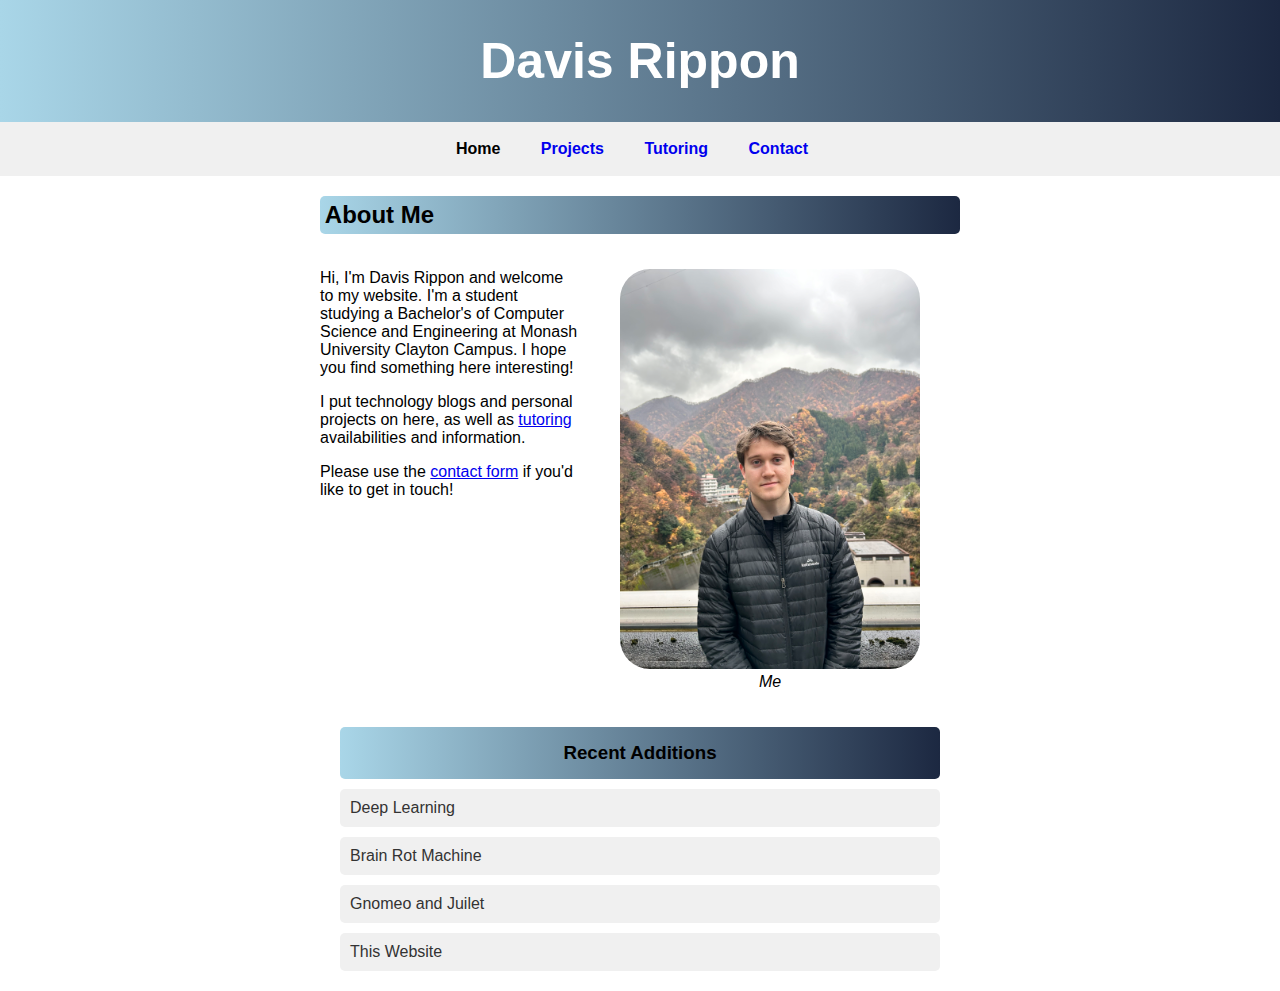
<file: index.html>
<!DOCTYPE html>
<html lang="en-AU">
	<head> 
		<title>Davis Rippon</title>

		<link 
		href="styles/styles.css" 
		type="text/css"
		rel="stylesheet" />
		<meta charset="utf-8">

		<meta name="viewport" content="width=device-width, initial-scale=1" />

		<meta 
		name="description"
		content="The Personal/Professional website of Davis Rippon" />

		<meta 
		name="author"
		content="Davis Rippon" />

	</head>
	<body>
		<header class="header bkg-grad">
			<h1>Davis Rippon</h1>
		</header>

		<nav class="menu">
			<ul class="menu">
				<li>Home</li>
				<a href="projects/index.html"><li>Projects</li></a>
				<a href="tutoring/index.html"><li>Tutoring</li></a>
				<a href="contact/index.html"><li>Contact</li></a>
			</ul>
		</nav>

		<main class="container">
			<h2>About Me</h2>
			<section class="aboutme">
				<div class="column"> 
					<p> 
					Hi, I'm Davis Rippon and welcome to my website. 
					I'm a student studying a Bachelor's of Computer 
					Science and Engineering at Monash University 
					Clayton Campus. I hope you find something here 
					interesting! 
					</p>
					<p>
					I put technology blogs and personal projects on
					here, as well as <a href="tutoring/index.html">
						tutoring</a> availabilities and information.
					</p>

					<p>Please use the <a href="contact/index.html">
					contact form</a> if you'd like to get in touch!
					</p>
					
				</div>
				<div class="column">
					<figure>
						<img 
						id="self"
						src="images/self.jpg" 
						alt="A picture of me on a mountain"
						height="400"
						width="300"
						/>
						<figcaption>
							<i>Me</i>
						</figcaption>
					</figure>
				</div> 
			</section>
			<section>
					<ul class="recent">
						<h3>Recent Additions</h3>
						<a href="#"><li>Deep Learning</li></a>
						<a href="#"><li>Brain Rot Machine</li></a>
						<a href="#"><li>Gnomeo and Juilet</li></a>
						<a href="#"><li>This Website</li></a>
					</ul>
			</section>

		</main>
	</body>
</html>
</file>
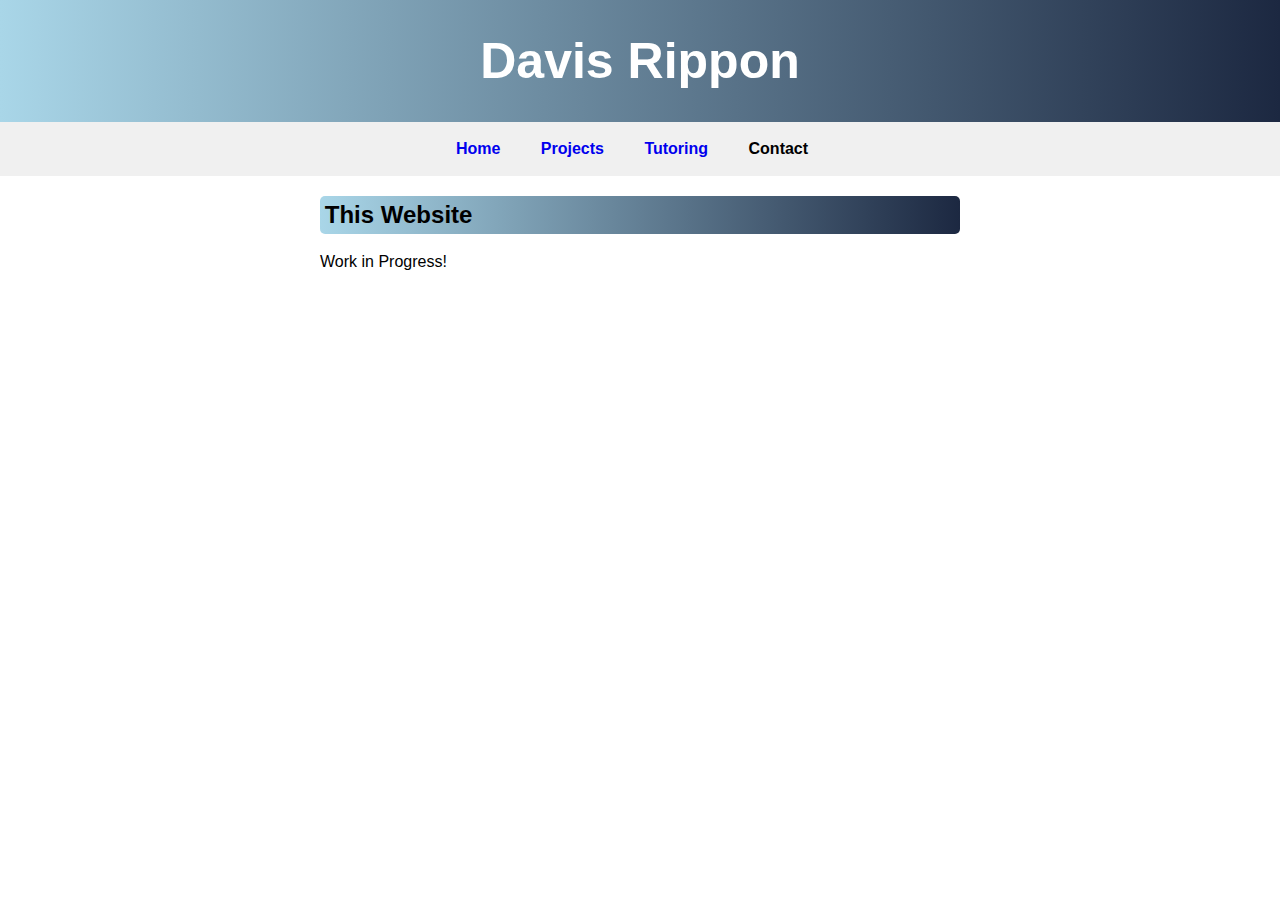
<file: contact/index.html>
<!DOCTYPE html>
<html lang="en-AU">
	<head> 
		<title>Davis Rippon</title>

		<link 
		href="../styles/styles.css" 
		type="text/css"
		rel="stylesheet" />
		<meta charset="utf-8">

		<meta 
		name="description"
		content="The Personal/Professional website of Davis Rippon" />

		<meta 
		name="author"
		content="Davis Rippon" />

	</head>
	<body>
		<header class="header bkg-grad">
			<h1>Davis Rippon</h1>
		</header>

		<nav class="menu">
			<ul class="menu">
				<a href="../index.html"><li>Home</li></a>
				<a href="../projects/index.html"><li>Projects</li></a>
				<a href="../tutoring/index.html"><li>Tutoring</li></a>
				<li>Contact</li>
			</ul>
		</nav>
		<main class="container">
			<body>
				<h2>This Website</h2>
				<p>Work in Progress!</p>
			</body>
		</main>
</file>
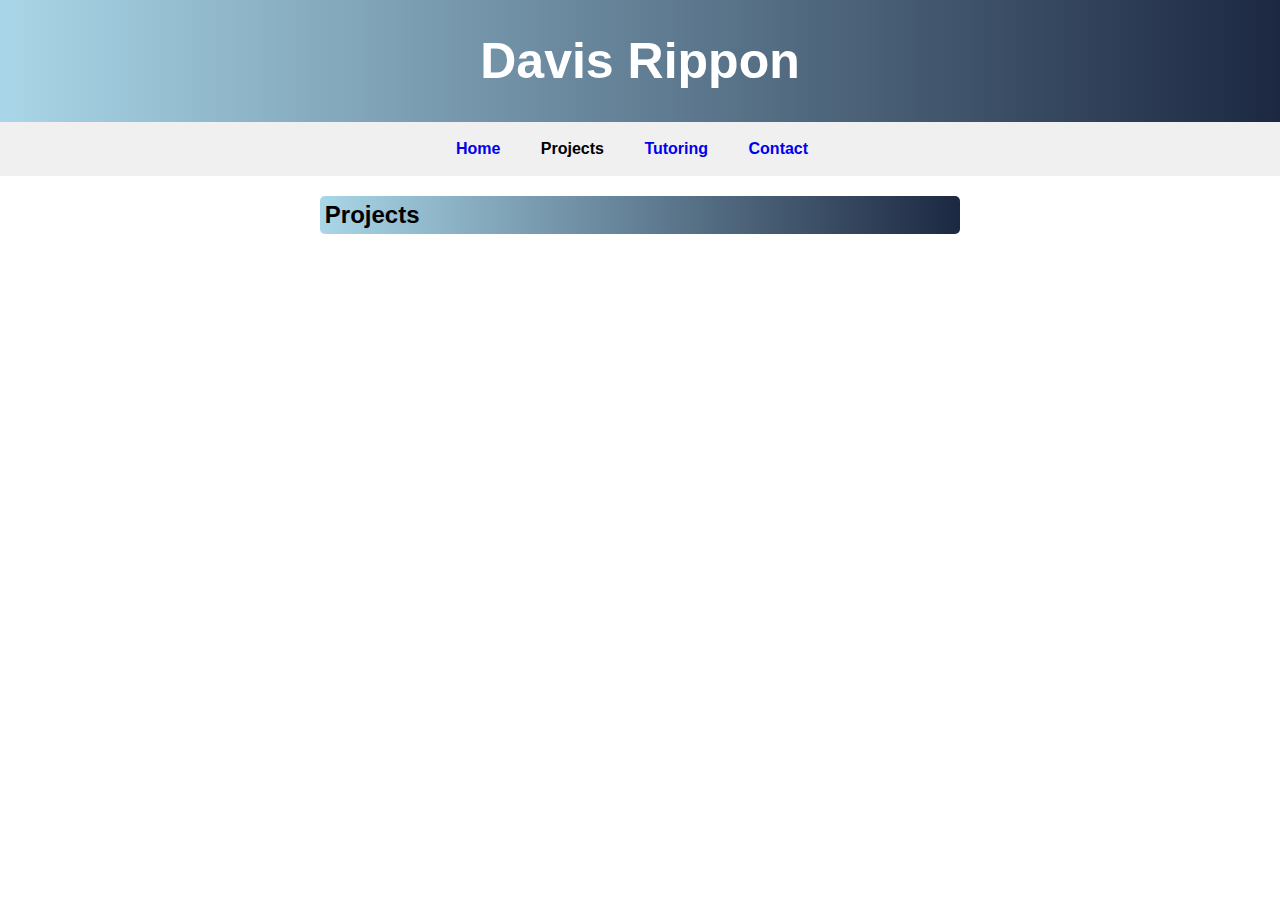
<file: projects/index.html>
<!DOCTYPE html>
<html lang="en-AU">
	<head> 
		<title>Davis Rippon</title>

		<link 
		href="../styles/styles.css" 
		type="text/css"
		rel="stylesheet" />
		<meta charset="utf-8">

		<meta 
		name="description"
		content="The Personal/Professional website of Davis Rippon" />

		<meta 
		name="author"
		content="Davis Rippon" />

	</head>
	<body>
		<header class="header bkg-grad">
			<h1>Davis Rippon</h1>
		</header>

		<nav class="menu">
			<ul class="menu">
				<li><a href="../index.html">Home</a></li>
				<li>Projects</li>
				<li><a href="../tutoring/index.html">Tutoring</a></li>
				<li><a href="../contact/index.html">Contact</a></li>
			</ul>
		</nav>

	<main class="container">
	<body >
		<h2>Projects</h2>
	</body>
	</main>
</html>
</file>
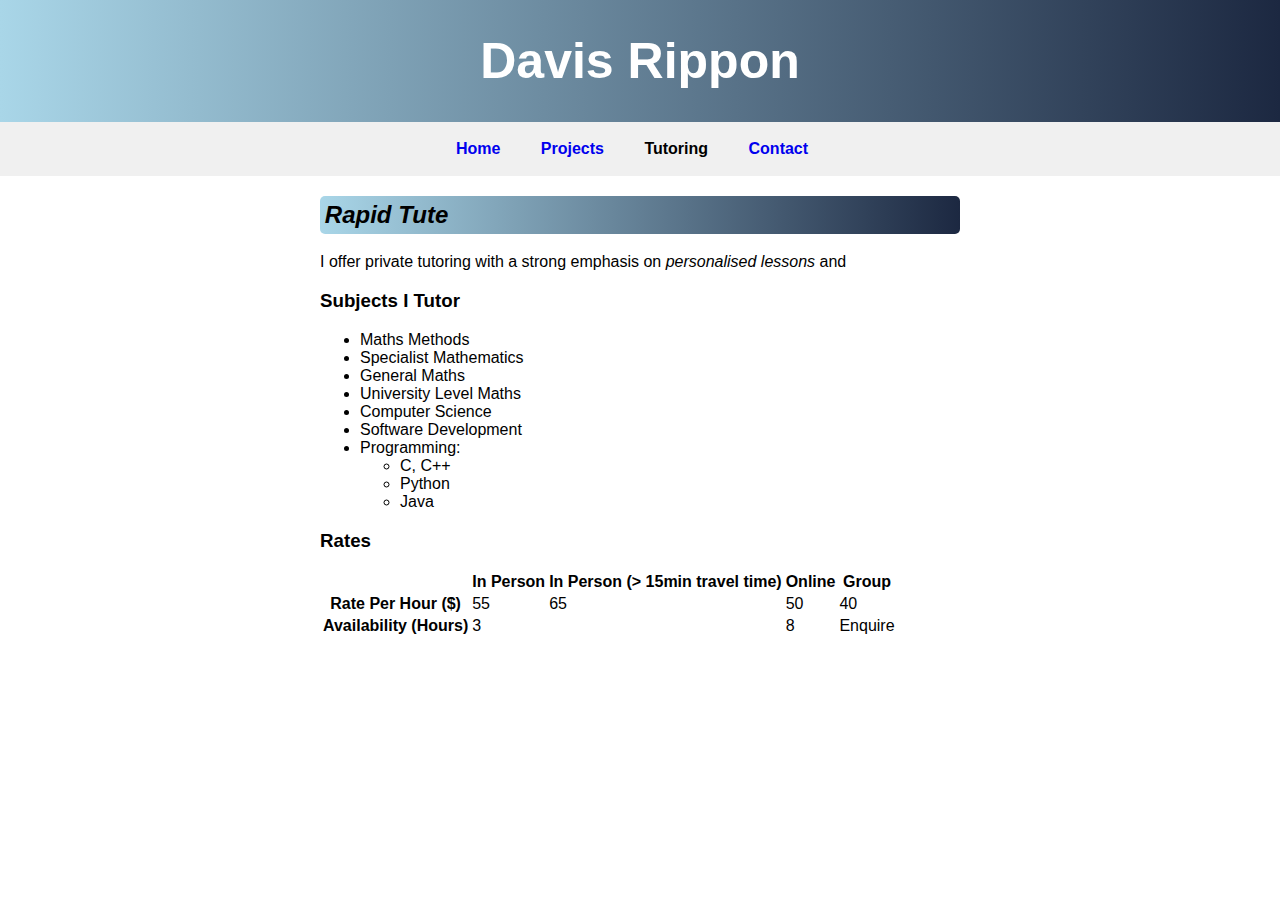
<file: tutoring/index.html>
<!DOCTYPE html>
<html lang="en-AU">
	<head> 
		<title>Davis Rippon</title>

		<link 
		href="../styles/styles.css" 
		type="text/css"
		rel="stylesheet" />
		<meta charset="utf-8">

		<meta 
		name="description"
		content="The Personal/Professional website of Davis Rippon" />

		<meta 
		name="author"
		content="Davis Rippon" />

	</head>

	<body>
		<header class="header bkg-grad">
			<h1>Davis Rippon</h1>
		</header>

		<nav class="menu">
			<ul class="menu">
				<a href="../index.html"><li>Home</li></a>
				<a href="../projects/index.html"><li>Projects</li></a>
				<li>Tutoring</li>
				<a href="../contact/index.html"><li>Contact</li></a>
			</ul>
		</nav>
		<main class="container">
		<h2><em>Rapid Tute</em></h2>
		<p>
		I offer private tutoring with a strong emphasis on 
		<em>personalised lessons</em> and 
		</p>
		<h3>Subjects I Tutor</h3>
		<p>
		<ul>
			<li>Maths Methods</li>
			<li>Specialist Mathematics</li>
			<li>General Maths</li>
			<li>University Level Maths</li>
			<li>Computer Science</li>
			<li>Software Development</li>
			<li>Programming:
				<ul>
					<li>C, C++</li>
					<li>Python</li>
					<li>Java</li>
				</ul>

			</li>
		</ul>
		</p>
		<section id="rates">
		<h3>Rates</h3>
		<table>
			<thead>
				<tr>
					<th id="emptycell"></th>
					<th scope="col">In Person</th>
					<th scope="col">In Person (&gt 15min travel time)</th>
					<th scope="col">Online</th>
					<th scope="col">Group</th>
				</tr>
			</thead>
			<tbody>
				<tr>
					<th scope="row">Rate Per Hour ($)</th>
					<td>55</td>
					<td>65</td>
					<td>50</td>
					<td>40</td>
				</tr>
				<tr>
					<th scope="row">Availability (Hours)</th>
					<td colspan="2">3</td>
					<td>8</td>
					<td>Enquire</td>
				</tr>
			</tbody>
		</table>
		</section>
		</main>
	</body>
</html>
</file>
<file: styles/styles.css>
body {
	font-family: sans-serif;
	margin: 0;
	padding: 0;
}

.bkg-grad {
	background-color: #1C2841;
	background-image: linear-gradient(to left, #1C2841, #A9D6E8);

}

@media screen and (min-width: 640px) {
	.container {
		max-width: 640px;
	}
}

@media screen and (min-width: 768px) {
	.continer: {
		max-width: 768px;
	}
}

.header {
	text-align: center;
	padding: 1px;
	display: flex;
	padding: 32px;
}

.header h1 {
	font-size: 50px;
	color: white;
	background-clip: text;
	-webkit-background-clip: text;
	margin: auto;
}

h2 {
	padding: 0.2em;
	background-image: linear-gradient(to left, #1C2841, #A9D6E8);
	/*background-color: #A9D6E8;*/
	border-radius: 5px;
}

nav {
	background-color: #f0f0f0;
	padding: 0.5em;
	text-align: center;
}

nav ul {
	list-style: none;
	margin: 0;
	padding: 0;
}

nav li {
	display: inline-block;
	margin-right: 1rem;
	font-weight: bold;
	padding: 10px;
}

nav a {
	text-decoration: none;
	col or: #333;
}

nav li:hover {
	text-decoration: underline;
	background-color: #c7d6ff;
}

.container {
	margin: auto;
	width: 100%;
}


.aboutme {
	display: flex;
}

.column {
	flex: 1;
}

.recent {
	list-style-type: none;
	margin: 20px;
	padding: 0;
}

.recent h3{
	/*background-color: #f0f0f0;*/
	background-image: linear-gradient(to left, #1C2841, #A9D6E8);
	padding: 15px;
	text-align: center;
	margin-bottom: 10px;
	border-radius: 5px;
}

.recent li {
	text-decoration-line: none;
	margin-bottom: 10px;
	font-size: 16px;
	font-family: Arial, sans-serif;
	color: #333;
	background-color: #f0f0f0;
	padding: 10px;
	border-radius: 5px;
}

.recent a {
	text-decoration-line: none;
}

.recent li:hover {
	background-color: #c7d6ff;
}

figcaption {
	text-align: center;
}

#self {
	border-radius: 30px;
	text-align: center; 
}
</file>
